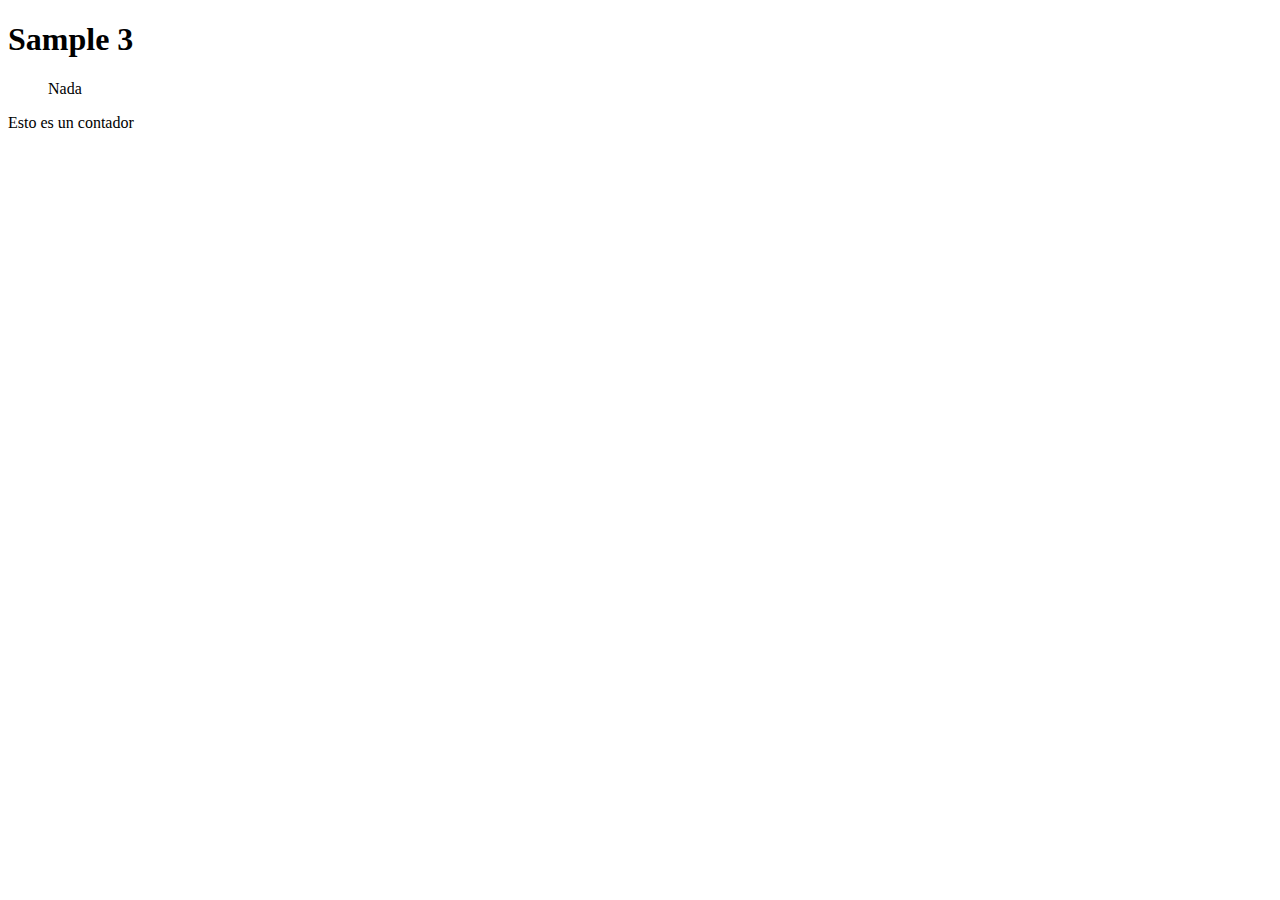
<file: index.html>
<!DOCTYPE html>
<html lang="en">
<head>
    <meta charset="UTF-8">
    <meta name="viewport" content="width=device-width, initial-scale=1.0">
    <title>Sample 3</title>
    <script type="module" src="./main.js"></script>
</head>
<body>
    <header>
        <h1>Sample 3</h1>
    </header>
    <nav>
        <ul>
            Nada
        </ul>
    </nav>
    <p>Esto es un contador</p>
    <main>
        <div></div>
    </main>
</body>
</html>
</file>
